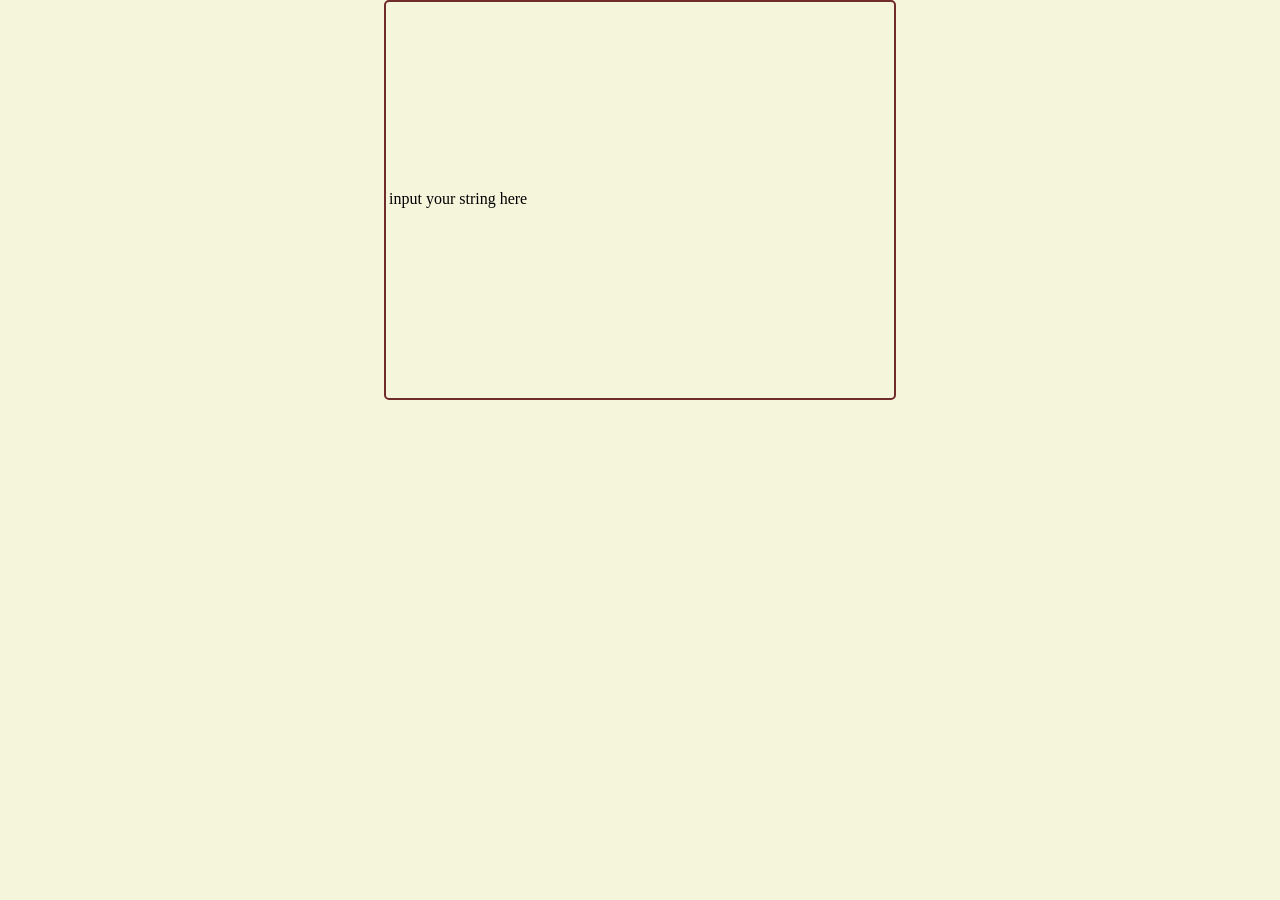
<file: Calculator/index.html>
<!DOCTYPE html>
<html lang="en">
<head>
    <meta charset="UTF-8">
    <meta name="viewport" content="width=device-width, initial-scale=1.0">
    <title>Calculator</title>
    <link rel="stylesheet" href="style.css">
</head>
<body>
    <table class="calcy">
        <tr>
            <td  class="input">input your string here</td>
        </tr>
        <tr class="row1">

        </tr>
    </table>
</body>
</html>
</file>
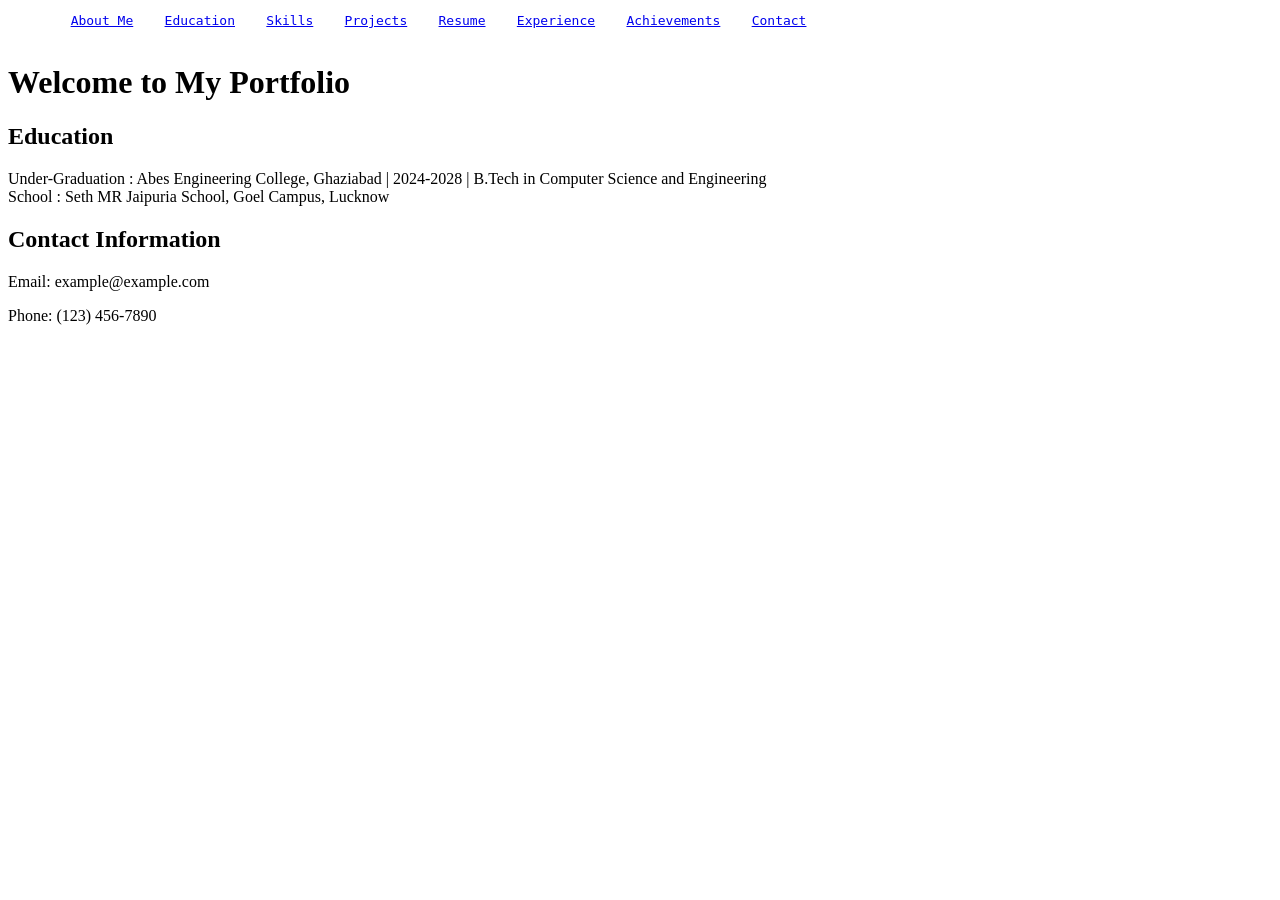
<file: Portfolio/index.html>
<!DOCTYPE html>
<html lang="en">
<head>
    <meta charset="UTF-8">
    <meta name="viewport" content="width=device-width, initial-scale=1.0">
    <title>Document</title>
</head>
<body>
    <!---This is a comment in HTML. It will not be displayed in the browser.--->
    <header>
        <pre>
        <a href="about.html">About Me</a>    <a href="education.html">Education</a>    <a href="skills.html">Skills</a>    <a href="projects.html">Projects</a>    <a href="resume.html">Resume</a>    <a href="experience.html">Experience</a>    <a href="achievements.html">Achievements</a>    <a href="contact.html">Contact</a>
        </pre>
    </header>
    <main>
        <h1>Welcome to My Portfolio</h1>
        <section>
            <h2>Education</h2>
            Under-Graduation : Abes Engineering College, Ghaziabad | 2024-2028 | B.Tech in Computer Science and Engineering<br>
            School : Seth MR Jaipuria School, Goel Campus, Lucknow
        </section>
    </main>

    <footer>
        <h2>Contact Information</h2>
        <p>Email: example@example.com</p>
        <p>Phone: (123) 456-7890</p>
    </footer>

    
</body>
</html>
</file>
<file: Calculator/style.css>
*{
    margin: 0px;
}

body{
    background-color: beige;
    justify-content: center;
    align-items: center;
}

.calcy{
    width : 40%;
    min-height : 400px;
    border: 2px solid rgb(112, 43, 43);
    border-radius: 5px;
    margin: auto;
}
</file>
